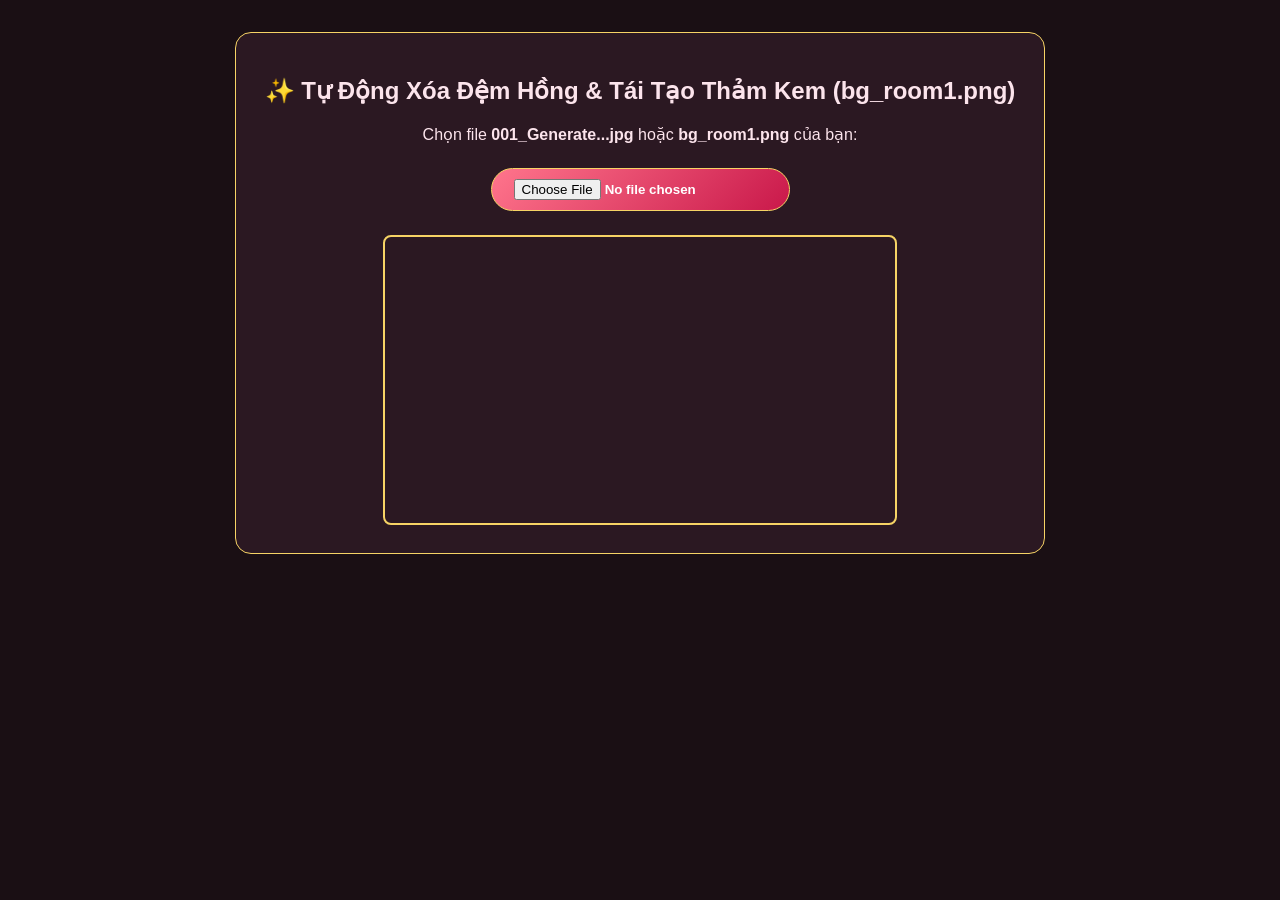
<file: song/ok.html>
<!DOCTYPE html>
<html lang="vi">
<head>
  <meta charset="UTF-8">
  <title>Công cụ Xóa Đệm Hồng Phòng Khách (bg_room1.png)</title>
  <style>
    body { background: #1a0f14; color: #fce4ec; font-family: sans-serif; text-align: center; padding: 24px; }
    .box { max-width: 760px; margin: 0 auto; background: #2b1822; padding: 24px; border-radius: 16px; border: 1px solid #f6d365; }
    canvas { max-width: 100%; border-radius: 8px; margin-top: 16px; border: 2px solid #f6d365; }
    .btn { background: linear-gradient(135deg, #ff758c, #c9184a); color: #fff; border: 1px solid #f6d365; padding: 10px 22px; border-radius: 99px; cursor: pointer; font-weight: bold; margin: 8px; }
  </style>
</head>
<body>
  <div class="box">
    <h2>✨ Tự Động Xóa Đệm Hồng & Tái Tạo Thảm Kem (bg_room1.png)</h2>
    <p>Chọn file <b>001_Generate...jpg</b> hoặc <b>bg_room1.png</b> của bạn:</p>
    <input type="file" id="upload" accept="image/*" class="btn">
    <button id="downloadBtn" class="btn" style="display:none;">💾 Tải bg_room1.png Đã Xóa Đệm</button>
    <br>
    <canvas id="canvas" width="510" height="286"></canvas>
  </div>

  <script>
    const upload = document.getElementById('upload');
    const canvas = document.getElementById('canvas');
    const ctx = canvas.getContext('2d');
    const downloadBtn = document.getElementById('downloadBtn');

    upload.addEventListener('change', (e) => {
      const file = e.target.files[0];
      if (!file) return;
      const img = new Image();
      img.onload = () => {
        // Nếu tải ảnh ghép 001 (1024x576), chỉ cắt góc trên bên trái (510x286)
        ctx.drawImage(img, 0, 0, 510, 286, 0, 0, 510, 286);
        cleanCushion();
        downloadBtn.style.display = 'inline-block';
      };
      img.src = URL.createObjectURL(file);
    });

    function cleanCushion() {
      // 1. Phục hồi sàn gỗ phía sau đệm (góc dưới tủ TV)
      const woodGrad = ctx.createLinearGradient(80, 200, 210, 240);
      woodGrad.addColorStop(0, '#c88763');
      woodGrad.addColorStop(1, '#d59773');
      ctx.fillStyle = woodGrad;
      ctx.beginPath();
      ctx.moveTo(75, 242);
      ctx.lineTo(195, 202);
      ctx.lineTo(255, 212);
      ctx.lineTo(110, 255);
      ctx.closePath();
      ctx.fill();

      // Kẻ lại đường ván sàn gỗ tự nhiên
      ctx.strokeStyle = 'rgba(135, 78, 48, 0.45)';
      ctx.lineWidth = 1.2;
      ctx.beginPath();
      ctx.moveTo(65, 232); ctx.lineTo(188, 198);
      ctx.moveTo(75, 244); ctx.lineTo(202, 204);
      ctx.stroke();

      // 2. Vẽ lại thảm lông màu kem phẳng phiu đè lên vùng đệm hồng
      const rugGrad = ctx.createLinearGradient(80, 210, 260, 285);
      rugGrad.addColorStop(0, '#f3d1be');
      rugGrad.addColorStop(0.5, '#f5d6c5');
      rugGrad.addColorStop(1, '#eac0ab');
      ctx.fillStyle = rugGrad;
      ctx.beginPath();
      ctx.moveTo(58, 252);
      ctx.lineTo(196, 206);
      ctx.lineTo(280, 222);
      ctx.lineTo(265, 285);
      ctx.lineTo(115, 285);
      ctx.closePath();
      ctx.fill();

      // Viền mép thảm kem bên trái
      ctx.strokeStyle = '#d9a78e';
      ctx.lineWidth = 2;
      ctx.beginPath();
      ctx.moveTo(58, 252);
      ctx.lineTo(196, 206);
      ctx.stroke();

      // 3. Vẽ bóng đổ мяг dưới gầm bàn trà
      const shadowGrad = ctx.createRadialGradient(245, 248, 5, 245, 248, 65);
      shadowGrad.addColorStop(0, 'rgba(168, 108, 84, 0.42)');
      shadowGrad.addColorStop(1, 'rgba(243, 209, 190, 0)');
      ctx.fillStyle = shadowGrad;
      ctx.fillRect(175, 210, 120, 72);

      // 4. Vẽ lại chân bàn trà bên trái bị đệm che một phần
      ctx.fillStyle = '#b56e45';
      ctx.strokeStyle = '#6e391c';
      ctx.lineWidth = 1.5;
      ctx.beginPath();
      ctx.rect(200, 209, 11, 47);
      ctx.fill();
      ctx.stroke();
    }

    downloadBtn.addEventListener('click', () => {
      const link = document.createElement('a');
      link.download = 'bg_room1.png';
      link.href = canvas.toDataURL('image/png');
      link.click();
    });
  </script>
</body>
</html>
</file>
